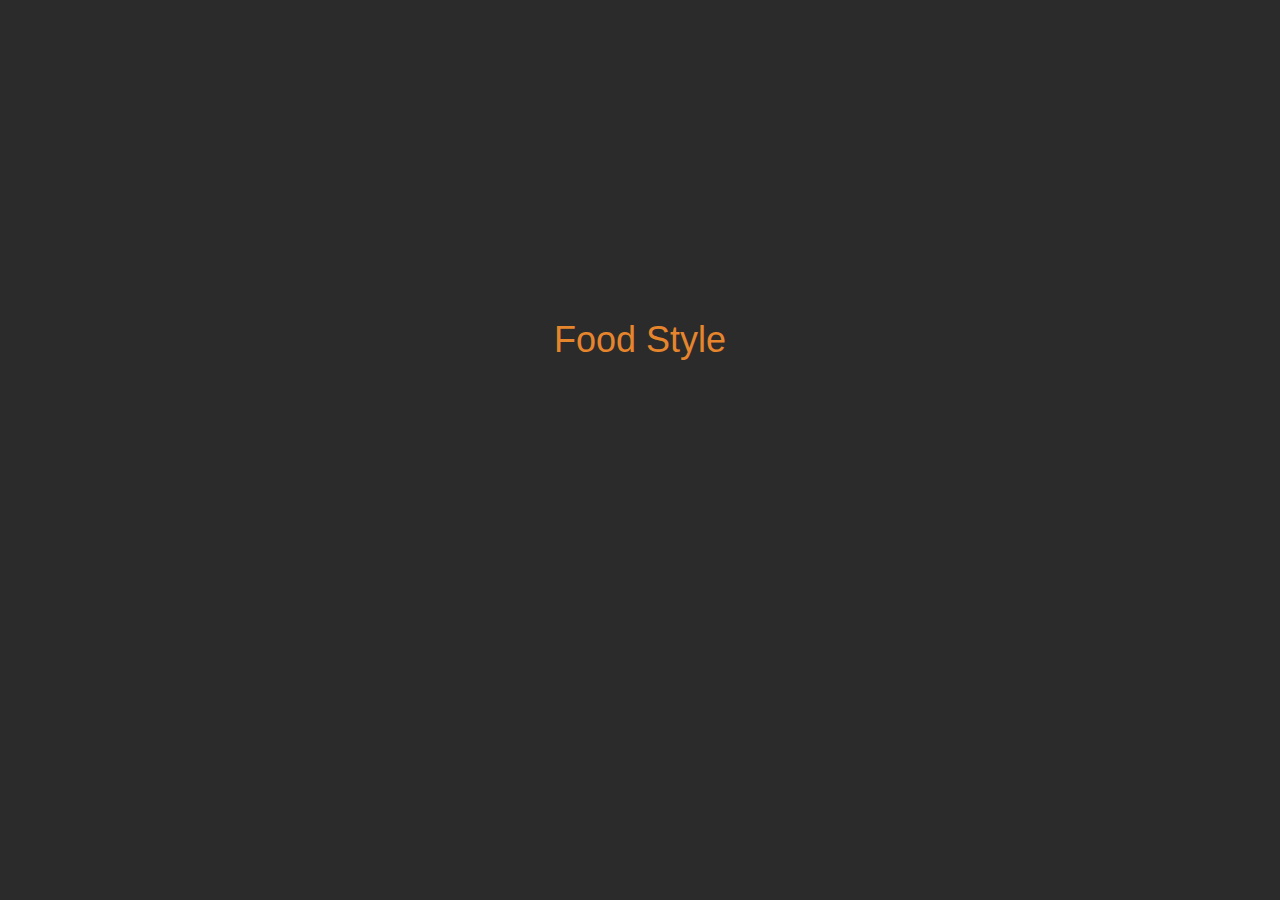
<file: index.html>
<!DOCTYPE html>
<html lang="en">
<head>
	<meta charset="UTF-8">
	<meta name="viewport" content="width=device-width, initial-scale=1.0">
	<meta http-equiv="X-UA-Compatible" content="ie=edge">
	<!-- Enlazamos nuestro framework -->
	<link rel="stylesheet" href="vendors/bootstrap/css/bootstrap.min.css">
	<!-- Enlazamos nuestra fuente de google font -->
	<link href="https://fonts.googleapis.com/css?family=Open+Sans+Condensed:300" rel="stylesheet">
	<!-- Enlazamos nuestra archivo de estilos CSS -->
	<link rel="stylesheet" href="css/main.css">
	<!-- Enlazamos nuestro logo -->
	<link rel="shortcut icon" href="assets/img/fresh-logo.jpg" type="image/x-icon">
	<title>Food Style</title>
</head>
<body class="fondo-black">
	<div class="container-flex-column">
		<div class="container">
			<div class="row">
				<div class="col-xs-12 slogan">
					<h1>Food Style</h1>
				</div>
			</div>
		</div>
	</div>
	<!-- Enlazamos los archivos de la librería de Jquery -->
	<script src="vendors/jquery/jquery-3.2.1.min.js"></script>
	<!-- Enlazamos la librería de JS de bootstrap -->
	<script src="vendors/bootstrap/js/bootstrap.min.js"></script>
	<!-- Enlazamos nuestro archivo JS -->
	<script src="js/app.js"></script>
	</body>
</html>
</file>
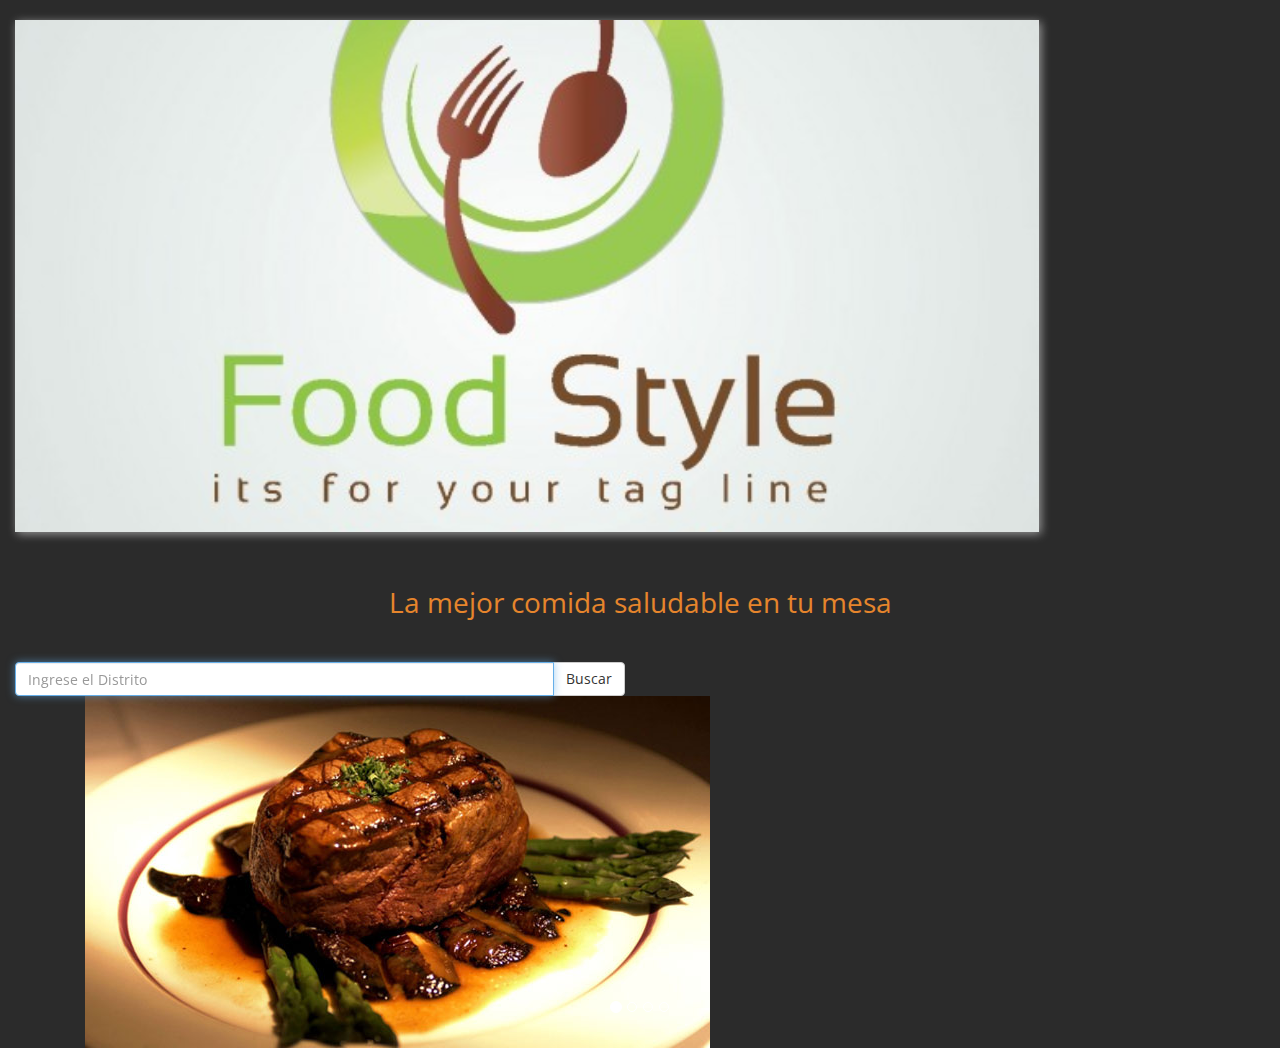
<file: views/view-main.html>
<!DOCTYPE html>
<html lang="en">
<head>
	<meta charset="UTF-8">
	<meta name="viewport" content="width=device-width, initial-scale=1.0">
	<meta http-equiv="X-UA-Compatible" content="ie=edge">
	<!-- Enlazamos nuestro framework -->
    <link rel="stylesheet" href="../vendors/bootstrap/css/bootstrap.min.css">
    <!-- Enlazamos nuestra archivo de estilos CSS -->
    <link rel="stylesheet" href="../css/view-main.css">
    <!-- Enlazamos el CSS de nuestro filtrado -->
    <link rel="stylesheet" href="../css/data.css">
	<!-- Enlazamos nuestra fuente de google font -->
	<link href="https://fonts.googleapis.com/css?family=Open+Sans+Condensed:300" rel="stylesheet">
	<!-- Enlazamos nuestro logo -->
    <link rel="shortcut icon" href="../assets/img/fresh-logo.jpg" type="image/x-icon">
    <!-- Enlazamos nuestros icons de fontawesome -->
    <link rel="stylesheet" href="https://maxcdn.bootstrapcdn.com/font-awesome/4.7.0/css/font-awesome.min.css">
	<title>Food Style</title>
</head>
<body class="fondo-black">
    <main>
        <div class="container-fluid">
            <!-- Esta es nuestra vista principal -->
            <div class="row">
                <div class="col-xs-12 center">
                    <h1>
                        <img src="../assets/img/food-header.png" class="img-responsive logo-principal" alt="">
                    </h1>
                    <br>
                    <span>La mejor comida saludable en tu mesa</span>
                    <br>
                    <br>
                </div>
                <!-- Input de búsqueda -->
                <div class="col-sm-6 header-top" id="main-search">
                    <div class="input-group">
                        <input type="text" class="form-control" autofocus placeholder="Ingrese el Distrito" id="inputBusqueda">
                        <span class="input-group-btn">
                            <button class="btn btn-default" type="button">Buscar</button>
                        </span>
                    </div>
                    <!-- Estructura de nuestra tabla de Restaurantes -->
                    <div class="search" id="search">
                        <table class="search-table" id="searchTable">
                            <thead>
                                <tr>
                                    <td></td>
                                </tr>
                            </thead>
                            <tbody>
                                <tr>
                                    <td>
                                        <a>
                                            <button type="button" class="btn btn-link" id="showmodal" data-toggle="modal" data-target="#exampleModal"
                                                data-whatever="@mdo">San Borja</button>
                                        </a>
                                    </td>
                                </tr>
                                <tr>
                                    <td>
                                        <a>
                                            <button type="button" class="btn btn-link" id="showmodal" data-toggle="modal" data-target="#exampleModal"
                                                data-whatever="@mdo">Santiago de Surco</button>
                                        </a>
                                    </td>
                                </tr>
                                <tr>
                                    <td>
                                        <a>
                                            <button type="button" class="btn btn-link" id="showmodal" data-toggle="modal" data-target="#exampleModal"
                                                data-whatever="@mdo">Miraflores</button>
                                        </a>
                                    </td>
                                </tr>
                                <tr>
                                    <td>
                                        <a>
                                            <button type="button" class="btn btn-link" id="showmodal" data-toggle="modal" data-target="#exampleModal"
                                                data-whatever="@mdo">San Miguel</button>
                                        </a>
                                    </td>
                                </tr>
                                <tr>
                                    <td>
                                        <a>
                                            <button type="button" class="btn btn-link" id="showmodal" data-toggle="modal" data-target="#exampleModal"
                                                data-whatever="@mdo">Barranco</button>
                                        </a>
                                    </td>
                                </tr>
                                <tr>
                                    <td>
                                        <a>
                                            <button type="button" class="btn btn-link" id="showmodal" data-toggle="modal" data-target="#exampleModal"
                                                data-whatever="@mdo">Jesús María</button>
                                        </a>
                                    </td>
                                </tr>
                                <tr>
                                    <td>
                                        <a>
                                            <button type="button" class="btn btn-link" id="showmodal" data-toggle="modal" data-target="#exampleModal"
                                                data-whatever="@mdo">Breña</button>
                                        </a>
                                    </td>
                                </tr>
                                <tr>
                                    <td>
                                        <a>
                                            <button type="button" class="btn btn-link" id="showmodal" data-toggle="modal" data-target="#exampleModal"
                                                data-whatever="@mdo">San Isidro</button>
                                        </a>
                                    </td>
                                </tr>
                                <tr>
                                    <td>
                                        <a>
                                            <button type="button" class="btn btn-link" id="showmodal" data-toggle="modal" data-target="#exampleModal"
                                                data-whatever="@mdo">Chorrillos</button>
                                        </a>
                                    </td>
                                </tr>
                            </tbody>
                        </table>
                    </div>
                </div>
                <!-- Imágenes para el slider -->
                <div class="container">
                    <br>
                    <div class="col-xs-12">
                        <div id="carousel-1" class="carousel slide" data-ride="carousel">
                            <!-- Ingresamos los indicadores para las imágenes -->
                            <ol class="carousel-indicators">
                                <li data-target="#carousel-1" data-slide-to="0" class="active"></li>
                                <li data-target="#carousel-1" data-slide-to="1"></li>
                                <li data-target="#carousel-1" data-slide-to="2"></li>
                                <li data-target="#carousel-1" data-slide-to="3"></li>
                            </ol>
                            <!-- Contenedor de los slide -->
                            <div class="carousel-inner" role="listbox">
                                <div class="item active">
                                    <img src="../assets/img/comerenrestaurantes.jpg" class="img-responsive" alt="">
                                </div>
                                <div class="item">
                                    <img src="../assets/img/IMG_4208.jpg" class="img-responsive" alt="">
                                </div>
                                <div class="item">
                                    <img src="../assets/img/dieta-paleo.jpg" class="img-responsive" alt="">
                                </div>
                                <div class="item">
                                    <img src="../assets/img/receta.jpg" class="img-responsive" alt="">
                                </div>
                            </div>
                        </div>
                    </div>
                </div>
            </div>
        </div>
        <!-- Estructura del modal de bootstrap -->
        <div class="modal fade" id="exampleModal" tabindex="-1" role="dialog" aria-labelledby="exampleModalLabel">
            <div class="modal-dialog" role="document">
                <div class="modal-content">
                    <div class="modal-header">
                        <button type="button" class="close" data-dismiss="modal" aria-label="Close">
                            <span aria-hidden="true">&times;</span>
                        </button>
                        <h4 class="modal-title" id="exampleModalLabel">Restaurantes por Distrito</h4>
                    </div>
                    <div class="modal-body">
                        <div class="row">
                            <div class="col-xs-12">
                                <img src="../assets/img-distrit/barranco.png" alt="barranco" class="img-responsive img-thumbnail">
                            </div>
                            <div class="col-xs-6">
                                <span>
                                    <a href="https://limaorganica.pe/raw-cafe/" target="_black">Modo Orgánico</a>
                                </span>
                            </div>
                            <div class="col-xs-6">
                                <i class="fa fa-star" aria-hidden="true" style="color: yellow"></i>
                                <i class="fa fa-star" aria-hidden="true" style="color: yellow"></i>
                                <i class="fa fa-star" aria-hidden="true" style="color: yellow"></i>
                                <i class="fa fa-star" aria-hidden="true" style="color: yellow"></i>
                                <i class="fa fa-star" aria-hidden="true" style="color: yellow"></i>
                                <br>
                            </div>
                            <div class="col-xs-6">
                                <span>
                                    <a href="https://limaorganica.pe/holi-kitchen/" target="_black">Bio Leben</a>
                                </span>
                            </div>
                            <div class="col-xs-6">
                                <i class="fa fa-star" aria-hidden="true" style="color: yellow"></i>
                                <i class="fa fa-star" aria-hidden="true" style="color: yellow"></i>
                                <i class="fa fa-star" aria-hidden="true" style="color: yellow"></i>
                                <i class="fa fa-star" aria-hidden="true" style="color: yellow"></i>
                                <i class="fa fa-star" aria-hidden="true" style="color: yellow"></i>
                                <br>
                            </div>
                            <div class="col-xs-6">
                                <span>
                                    <a href="https://limaorganica.pe/veggie-pizza/">Veggie Pizza</a>
                                </span>
                            </div>
                            <div class="col-xs-6">
                                <i class="fa fa-star" aria-hidden="true" style="color: yellow"></i>
                                <i class="fa fa-star" aria-hidden="true" style="color: yellow"></i>
                                <i class="fa fa-star" aria-hidden="true" style="color: yellow"></i>
                                <i class="fa fa-star" aria-hidden="true" style="color: yellow"></i>
                                <i class="fa fa-star" aria-hidden="true" style="color: yellow"></i>
                                <br>
                            </div>
                            <div class="col-xs-6">
                                <span>
                                    <a href="https://www.rawcafe.com.pe/">Raw Café</a>
                                </span>
                            </div>
                            <div class="col-xs-6">
                                <i class="fa fa-star" aria-hidden="true" style="color: yellow"></i>
                                <i class="fa fa-star" aria-hidden="true" style="color: yellow"></i>
                                <i class="fa fa-star" aria-hidden="true" style="color: yellow"></i>
                                <i class="fa fa-star-half-o" style="color: yellow" aria-hidden="true"></i>
                                <br>
                            </div>
                        </div>
                    </div>
                    <div class="modal-footer">
                        <button type="button" id="closemap" class="btn btn-default" data-dismiss="modal">Close</button>
                    </div>
                </div>
            </div>
        </div>
    </main>
    <!-- Enlazamos los archivos de la librería de Jquery -->
    <script src="../vendors/jquery/jquery-3.2.1.min.js"></script>
    <!-- Enlazamos nuestra dataTables -->
    <script src="../vendors/jquery/jquery.dataTables.min.js"></script>
    <!-- Enlazamos la librería de JS de bootstrap -->
    <script src="../vendors/bootstrap/js/bootstrap.min.js"></script>
    <!-- Enlazamos nuestro archivo JS para el filtrado del input -->
    <script src="../js/data.js"></script>
</body>
</html>
</file>
<file: css/main.css>
* {
	margin: 0;
	padding: 0;
	box-sizing: border-box;
}

.fondo-black {
	background-color: #2b2b2b;
	color: #e6852c;
	font-size: 3em;
}

.slogan {
	display: flex;
	justify-content: center;
	align-items: center;
	margin-top: 10em;
}
</file>
<file: css/view-main.css>
* {
	margin: 0;
	padding: 0;
	box-sizing: border-box;
}

.fondo-black {
	background-color: #2b2b2b;
	color: #e6852c;
	font-family: 'Open Sans Condensed', sans-serif;
}

.logo-principal {
    filter: drop-shadow(2px 2px 5px #999);
}

.center {
    text-align: center;
    font-size: 2em;
}
</file>
<file: css/data.css>
.search{
	width: 90%;
	max-width: 1000px;
	margin: auto;
	background: #fff;
	padding:0 10px;
	padding-bottom: 5px;
	max-height: 85%;
	overflow-x: hidden;
	display: none;
}

.search-table{
	width: 100%;
}

tbody tr td{
	width: 100%;
}

tbody tr td a{
	text-decoration: none;
	color: #737373;
	display: block;
	width: 100%;
	height: 100%;
	padding: 1rem 0;
	padding-left: 20px;
	border: 1px solid #fff;
}

tbody tr td a:hover{
    background: #dcdcdc;
    text-decoration-line: none;
    font-size: 2rem;
}

.search::-webkit-scrollbar{ 
	background:rgba(0,0,0,0);  
}

.search::-webkit-scrollbar-button{
    background:#c1c1c1;  
}

.dataTables_length, .dataTables_filter, .dataTables_info, .dataTables_paginate {
	display: none;
}

.btn-link {
	color: #737373;
}

.btn-link:hover {
	background: #dcdcdc;
    text-decoration-line: none;
    font-size: 2rem;
}
</file>
